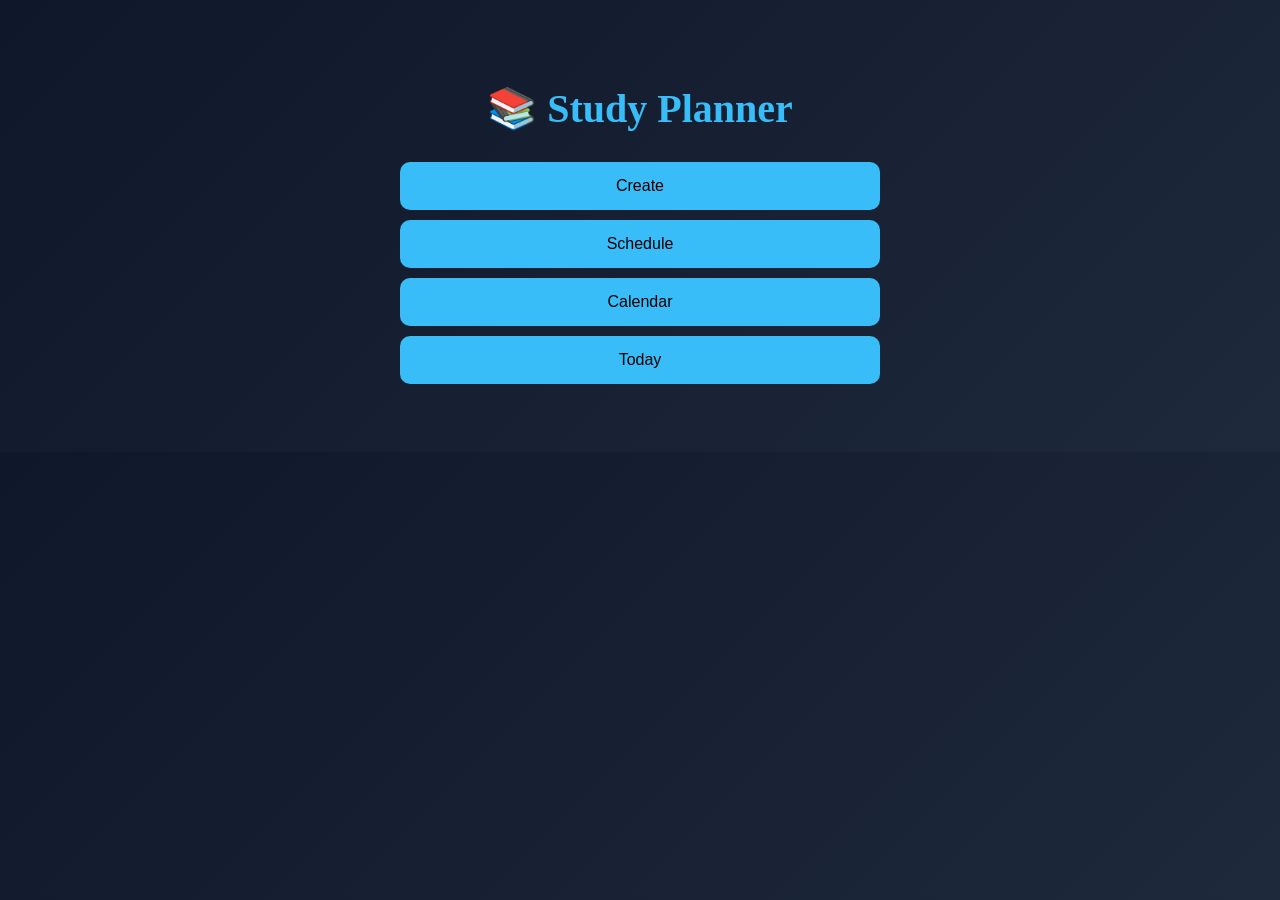
<file: index.html>
<!DOCTYPE html>
<html>
<head>
<title>Home</title>
<link rel="stylesheet" href="home.css">
</head>

<body>

<div class="container">

<h1>📚 Study Planner</h1>

<button onclick="go('input.html')">Create</button>
<button onclick="go('schedule.html')">Schedule</button>
<button onclick="go('calendar.html')">Calendar</button>
<button onclick="go('todo.html')">Today</button>


</div>

<script>
function go(page){
    window.location.href = page;
}
</script>

</body>
</html>
</file>
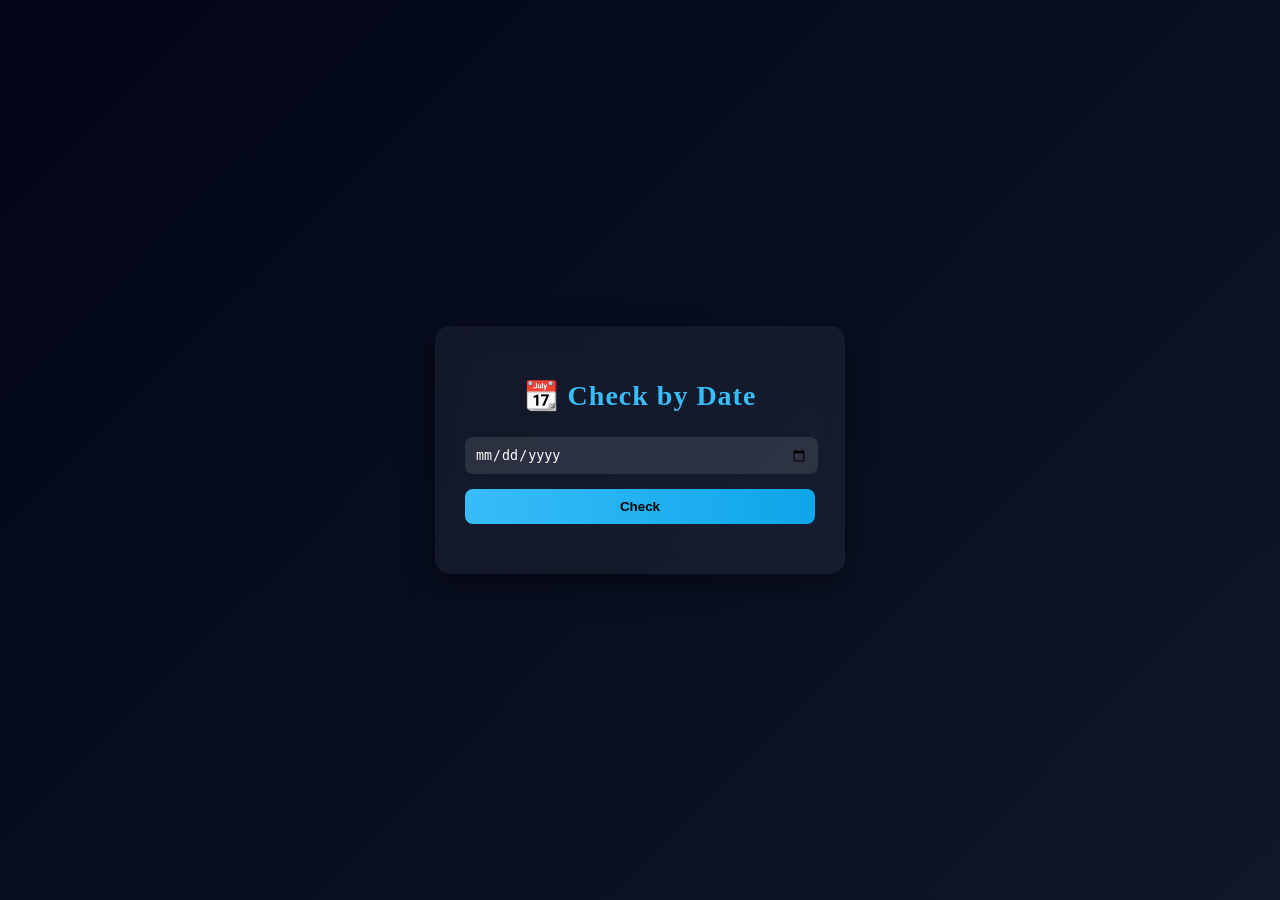
<file: calendar.html>
<!DOCTYPE html>
<html>
<head>
<title>Calendar</title>
<link rel="stylesheet" href="calender.css">
</head>

<body>

<div class="container">

    <h2>📆 Check by Date</h2>

    <input type="date" id="date">
    <button onclick="check()">Check</button>

    <div id="result"></div>

</div>

<script src="core.js"></script>

<script>
async function check(){

    let dateInput = document.getElementById("date");
    let resultDiv = document.getElementById("result");

    if(!dateInput.value) return;

    let tasks = await fetchTasksByDate(dateInput.value);

    resultDiv.innerHTML = "";

    if(tasks.length === 0){
        resultDiv.innerHTML = `<p class="empty">No tasks</p>`;
        return;
    }

    tasks.forEach(t=>{
        resultDiv.innerHTML += `
            <div class="task">
                <strong>${t.subject}</strong><br>
                ⏱ ${t.duration} hr
            </div>
        `;
    });
}


</script>

</body>

</html>
</file>
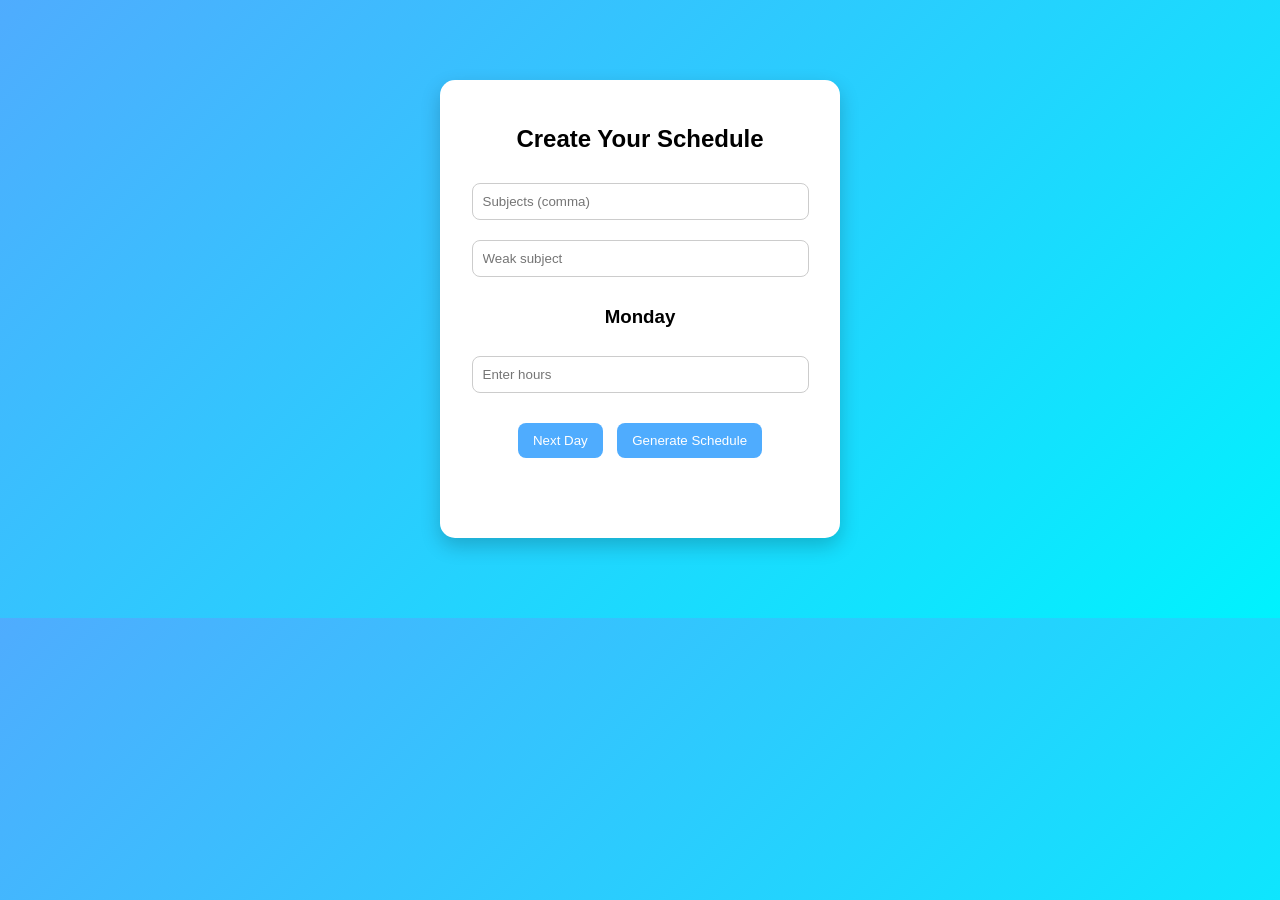
<file: input.html>
<!DOCTYPE html>
<html>
<head>
    <title>Create Schedule</title>
    <link rel="stylesheet" href="input.css">
</head>
<body>
<div class="container">

    <h2>Create Your Schedule</h2>
    
    <!-- Subjects -->
    <div class="row">
        <input id="subjects" placeholder="Subjects (comma)">
        <input id="weak" placeholder="Weak subject">
</div>

<!-- Current Day Input -->
<h3 id="dayTitle">Monday</h3>
<input id="hours" placeholder="Enter hours">

<!-- Buttons -->
<div class="btns">
    <button onclick="nextDay()">Next Day</button>
    <button onclick="generate()">Generate Schedule</button>
</div>
<div id="output"></div>

</div>

<script src="core.js"></script>
<script>
let days = ["Monday","Tuesday","Wednesday","Thursday","Friday","Saturday","Sunday"];
let index = 0;
let weeklyTime = {};



function nextDay(){
    if(index >= days.length){
        alert("All days already entered!");
        return;
    }

    let h = +document.getElementById("hours").value;

    if(isNaN(h) || h < 0){
        alert("Enter valid hours");
        return;
    }

    weeklyTime[days[index]] = h;
    index++;

    if(index < days.length){
        document.getElementById("dayTitle").innerText = days[index];
        document.getElementById("hours").value = "";
    } else {
        alert("✅ All days entered! Now click Generate.");
        document.getElementById("dayTitle").innerText = "All days entered";
    }

    console.log("WeeklyTime:", weeklyTime); // 👈 DEBUG
}


function generate(){
    if(Object.keys(weeklyTime).length < 7){
        alert("Please enter hours for all 7 days first!");
        return;
    }

    let subjectsInput = document.getElementById("subjects").value;
    if(!subjectsInput){
        alert("Enter at least one subject!");
        return;
    }

    let weakInput = document.getElementById("weak").value;
    let subjects = parseSubjects(subjectsInput);

    createSchedule(subjects, weakInput, weeklyTime);

    showSchedule(); // 👈 display here
}

function showSchedule(){
    let div = document.getElementById("output");
    div.innerHTML = "";

    for(let day in schedule){
        let readable = new Date(day).toDateString();

        let html = `<div class="day-card">`;
        html += `<h3>${readable}</h3>`;

        if(schedule[day].length > 0){
            schedule[day].forEach(t=>{
                html += `
                    <div class="task">
                        <span>${t.subject}</span>
                        <span class="duration">${t.duration} hr</span>
                    </div>
                `;
            });
        } else {
            html += `<p class="empty">No study planned</p>`;
        }

        html += `</div>`;

        div.innerHTML += html;
    }
}




</script>

</body>
</html>
</file>
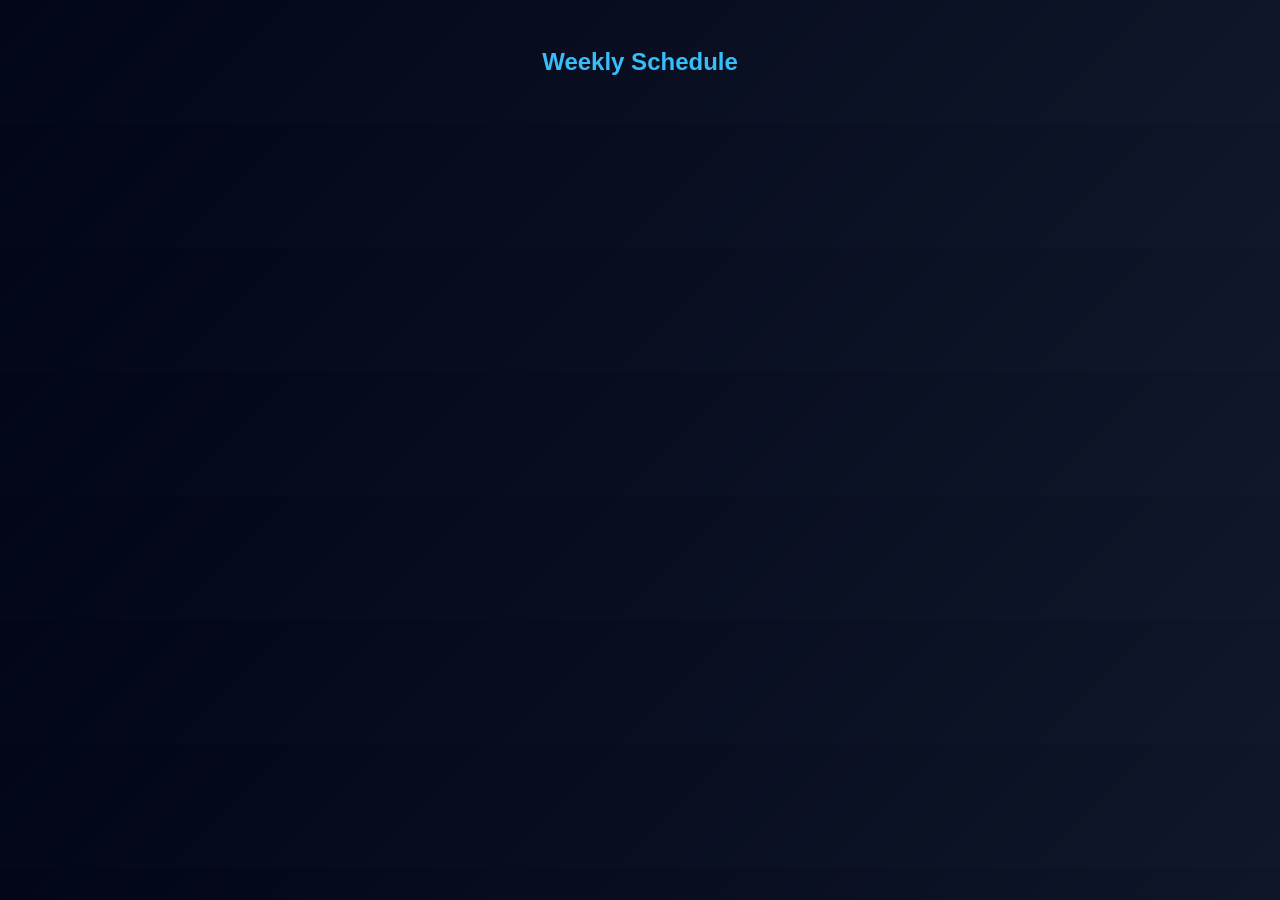
<file: schedule.html>
<!DOCTYPE html>
<html>
<head>
<title>Schedule</title>
<link rel="stylesheet" href="schedule.css">
</head>

<body>

<h2>Weekly Schedule</h2>
<div id="schedule"></div>

<script src="core.js"></script>
<script>

let schedule = JSON.parse(localStorage.getItem("schedule")) || {};

let div = document.getElementById("schedule");
div.innerHTML = "";

if(Object.keys(schedule).length === 0){
    div.innerHTML = "<p>No schedule found. Go create one first.</p>";
}else{
    for(let day in schedule){

        let readableDate = new Date(day).toDateString();
        let html = `<h3>${readableDate}</h3>`;

        if(schedule[day] && schedule[day].length > 0){
            schedule[day].forEach(t=>{
                html += `<p>${t.subject} - ${t.duration} hr</p>`;
            });
        } else {
            html += `<p>No study planned</p>`;
        }

        div.innerHTML += html;
    }
}

</script>


</body>
</html>
</file>
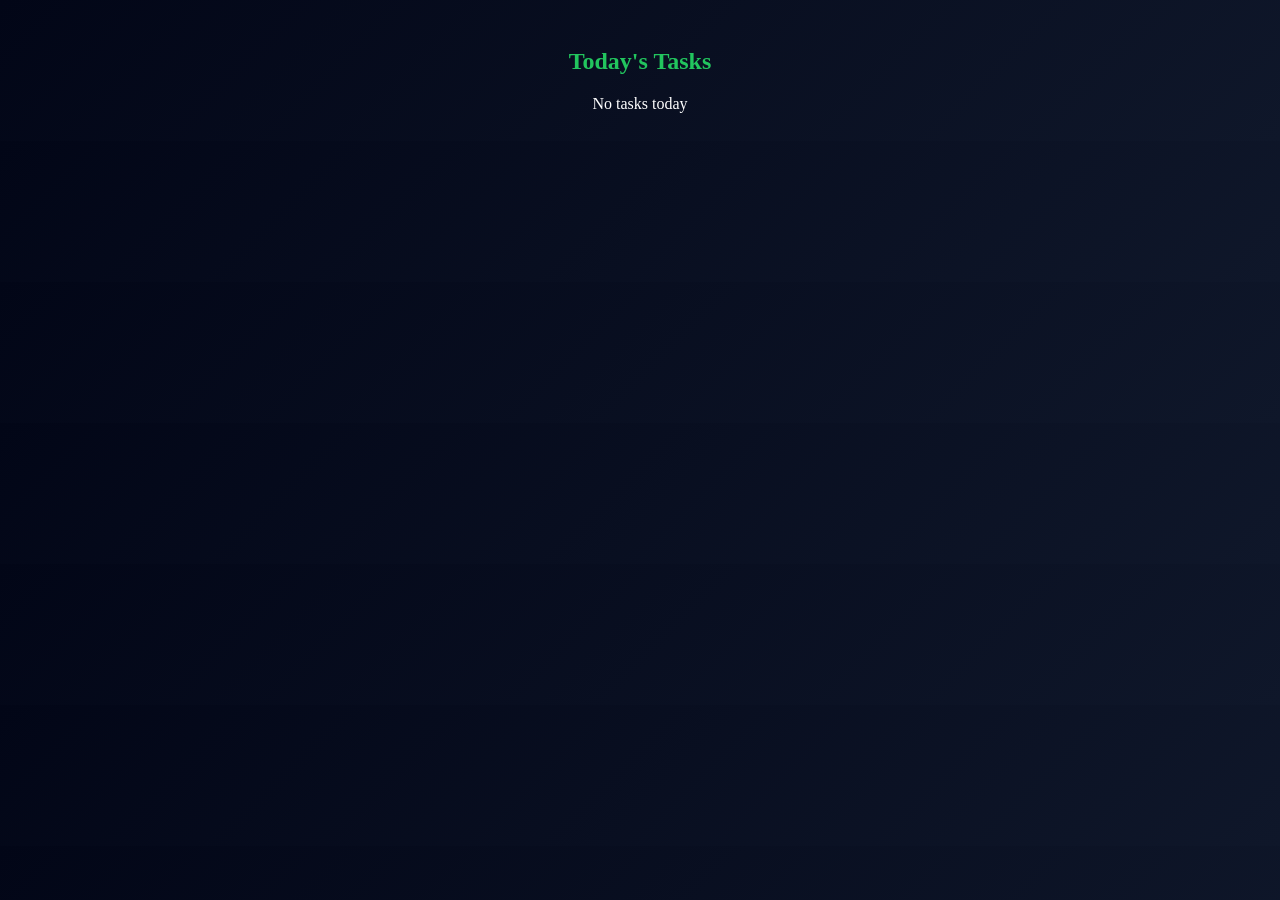
<file: todo.html>
<!DOCTYPE html>
<html>
<head>
<title>Today</title>
<link rel="stylesheet" href="todo.css">
</head>

<body>

<h2>Today's Tasks</h2>

<div id="todo"></div>

<script src="core.js"></script>
<script>

let today = new Date().toISOString().split("T")[0];

let tasks = schedule[today] || [];

if(tasks.length === 0){
    todo.innerHTML = "No tasks today";
}else{
    tasks.forEach(t=>{
        todo.innerHTML += `
        <div>
            <input type="checkbox">
            ${t.subject} - ${t.duration} hr
        </div>
        `;
    });
}

</script>

</body>
</html>
</file>
<file: home.css>
body {
    font-family: 'Segoe UI';
    background: linear-gradient(135deg, #0f172a, #1e293b);
    color: white;
    text-align: center;
    padding: 50px;
}

.container {
    max-width: 600px;
    margin: auto;
}

h1 {
    font-size: 40px;
    margin-bottom: 30px;
    color: #38bdf8;
}

button {
    display: block;
    width: 80%;
    margin: 10px auto;
    padding: 15px;
    border: none;
    border-radius: 10px;
    background: #38bdf8;
    font-size: 16px;
    cursor: pointer;
    transition: ease-in-out .2s;
}

button:hover {
    background: #0ea5e9;
    transform: scale(1.05);
}
</file>
<file: calender.css>
body {
    font-family: 'Segoe UI';
    background: linear-gradient(135deg, #020617, #0f172a);
    color: white;

    display: flex;
    flex-direction: column;
    align-items: center;
    justify-content: center;

    height: 100vh;
    margin: 0;
}

h2 {
    color: #38bdf8;
    margin-bottom: 25px;
    font-size: 28px;
    letter-spacing: 1px;
}

.container {
    background: rgba(255, 255, 255, 0.05);
    backdrop-filter: blur(12px);

    padding: 30px;
    border-radius: 15px;

    box-shadow: 0 10px 30px rgba(0,0,0,0.5);

    width: 350px;
    text-align: center;
}

input {
    width: 100%;
    padding: 10px;
    border-radius: 8px;
    border: none;
    outline: none;

    background: rgba(255,255,255,0.1);
    color: white;
    margin-bottom: 15px;
}

button {
    width: 100%;
    padding: 10px;
    border: none;
    border-radius: 8px;

    background: linear-gradient(90deg, #38bdf8, #0ea5e9);
    color: black;
    font-weight: bold;
    cursor: pointer;

    transition: 0.3s;
}

button:hover {
    transform: scale(1.05);
    background: #38bdf8;
}

#result {
    margin-top: 20px;
    text-align: left;
}

.task {
    background: rgba(255,255,255,0.05);
    padding: 10px;
    border-radius: 8px;
    margin-bottom: 10px;

    border-left: 4px solid #38bdf8;
    transition: 0.2s;
}

.task:hover {
    background: rgba(56,189,248,0.15);
}

.empty {
    text-align: center;
    color: #94a3b8;
}

#date{
    width: 95%;
}
</file>
<file: input.css>
body {
    font-family: Arial, sans-serif;
    background: linear-gradient(135deg, #4facfe, #00f2fe);
    margin: 0;
    padding: 0;
}

.container {
    width: 350px;
    margin: 80px auto;
    background: white;
    padding: 25px;
    border-radius: 15px;
    box-shadow: 0 8px 20px rgba(0,0,0,0.2);
    text-align: center;
}

h2 {
    margin-bottom: 20px;
}

input {
    width: 90%;
    padding: 10px;
    margin: 10px 0;
    border-radius: 8px;
    border: 1px solid #ccc;
    outline: none;
}

input:focus {
    border-color: #4facfe;
}

.checkbox-row {
    display: flex;
    justify-content: center;
    gap: 20px;
    margin: 15px 0;
}

.checkbox-row label {
    display: flex;
    align-items: center;
    gap: 5px;
    font-size: 14px;
}

.btns {
    margin-top: 15px;
}

button {
    padding: 10px 15px;
    margin: 5px;
    border: none;
    border-radius: 8px;
    background: #4facfe;
    color: white;
    cursor: pointer;
    transition: 0.3s;
}

button:hover {
    background: #007bff;
}

/* Container */
#output {
    margin-top: 20px;
    padding: 15px;
}

/* Each day card */
.day-card {
    background: #0b1a2f;
    border-radius: 12px;
    padding: 15px;
    margin-bottom: 15px;
    box-shadow: 0 4px 12px rgba(0,0,0,0.4);
    color: #fff;
    transition: 0.3s;
}

.day-card:hover {
    transform: scale(1.02);
}

/* Date heading */
.day-card h3 {
    margin-bottom: 10px;
    color: #00c6ff;
    font-size: 18px;
}

/* Task row */
.task {
    background: #122a4d;
    padding: 8px 12px;
    border-radius: 8px;
    margin: 5px 0;
    display: flex;
    justify-content: space-between;
    align-items: center;
}

/* Subject text */
.task span {
    font-size: 14px;
}

/* Duration badge */
.duration {
    background: #00c6ff;
    color: #000;
    padding: 3px 8px;
    border-radius: 6px;
    font-size: 12px;
}

/* Empty text */
.empty {
    color: #aaa;
    font-size: 14px;
}
</file>
<file: schedule.css>
body {
    font-family: 'Segoe UI', sans-serif;
    background: linear-gradient(135deg, #020617, #0f172a);
    color: white;

    display: flex;
    flex-direction: column;
    align-items: center;  

    padding: 20px;
}

h2 {
    text-align: center;
    color: #38bdf8;
    margin-bottom: 20px;
}


#schedule {
    width: 100%;
    max-width: 600px;
    margin: 0 auto;     
    text-align: center; 

}


#schedule h3 {
    margin-top: 20px;
    color: #7dd3fc;
}

#schedule p {
    margin: 5px 0;
    color: #cbd5f5;
}
</file>
<file: todo.css>
body {
    font-family: 'Segoe UI';
    background: linear-gradient(135deg, #020617, #0f172a);
    color: white;
    padding: 20px;
    text-align: center;
}


h2 {
    margin-bottom: 20px;
    color: #22c55e;
}

.table {
    max-width: 900px;
    margin: auto;
}


.row {
    display: grid;
    grid-template-columns: 1fr 1fr 2fr;
    padding: 12px;
    border-bottom: 1px solid rgba(255,255,255,0.1);
}


.header {
    background: #22c55e;
    color: black;
    font-weight: bold;
}




.task {
    display: flex;
    align-items: center;
    gap: 10px;
    margin: 5px 0;
}


input[type="checkbox"] {
    transform: scale(1.2);
    cursor: pointer;
}


label {
    font-size: 14px;
}
</file>
